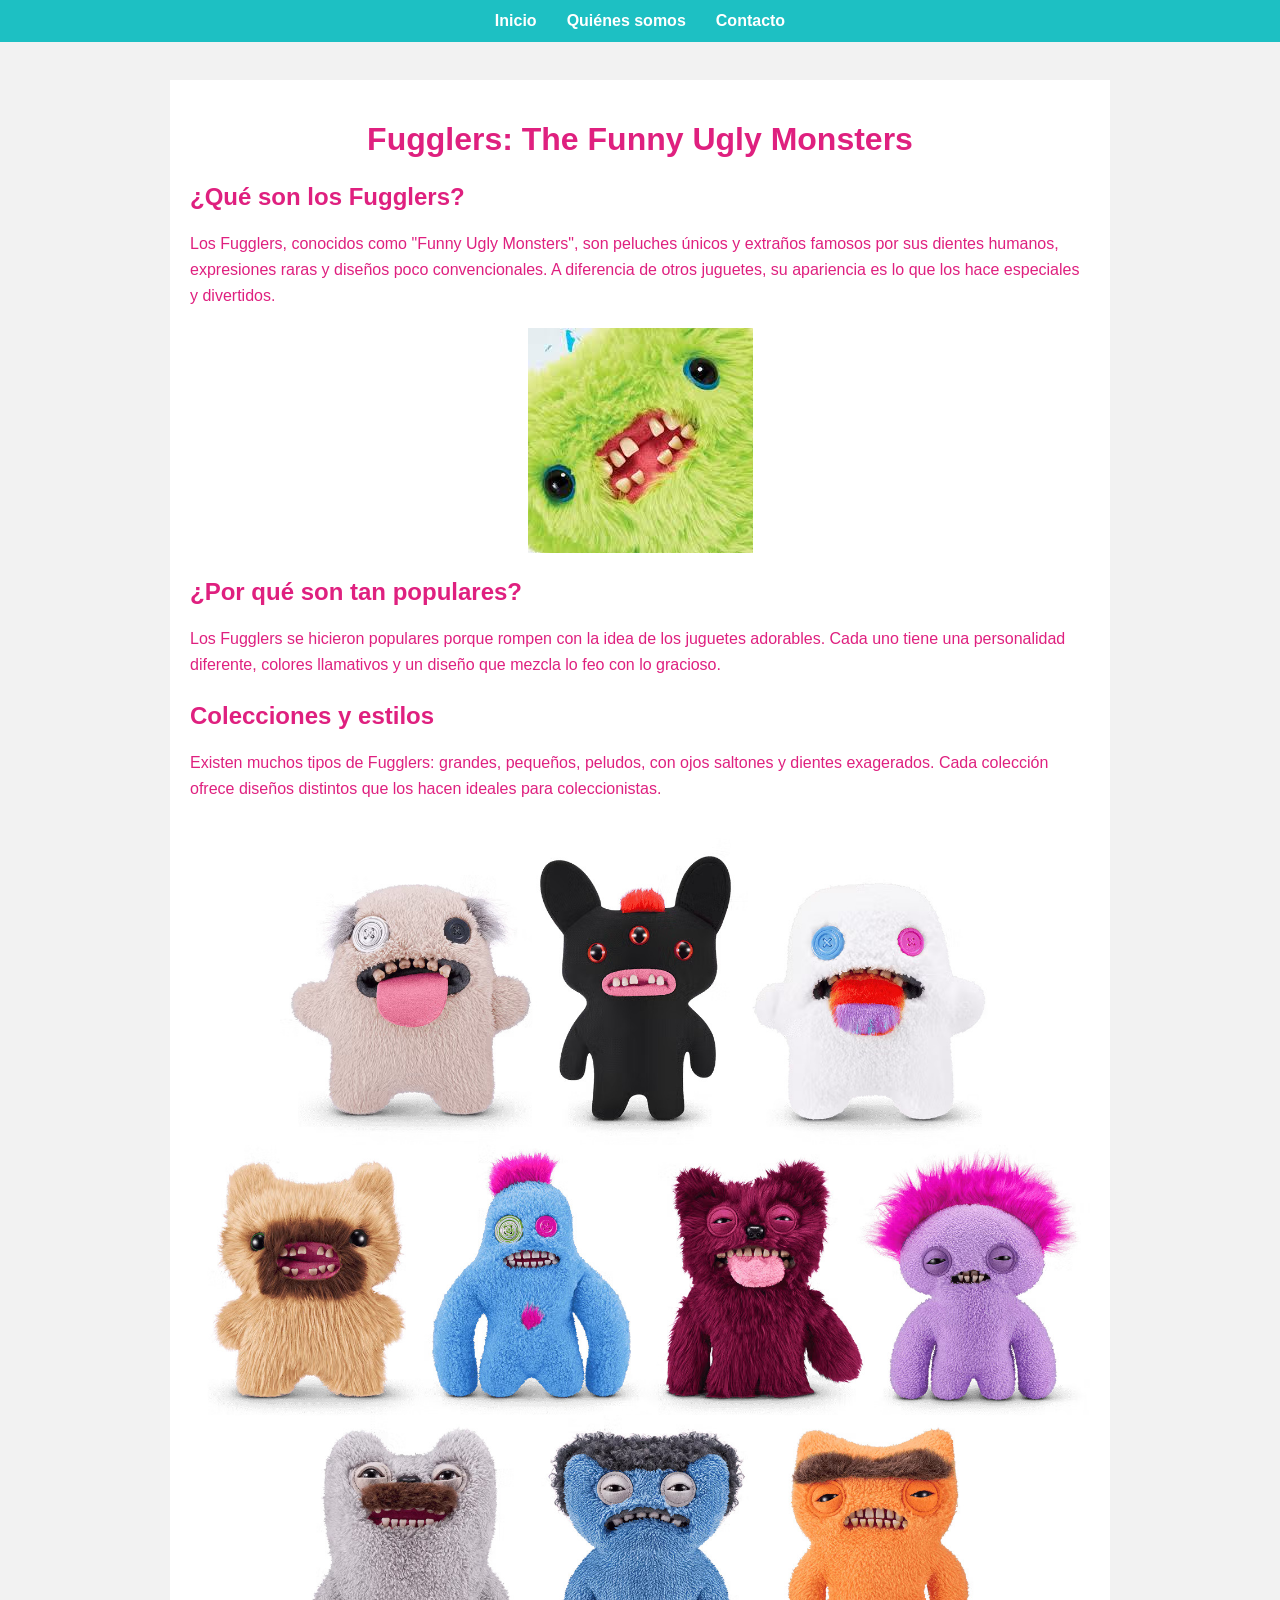
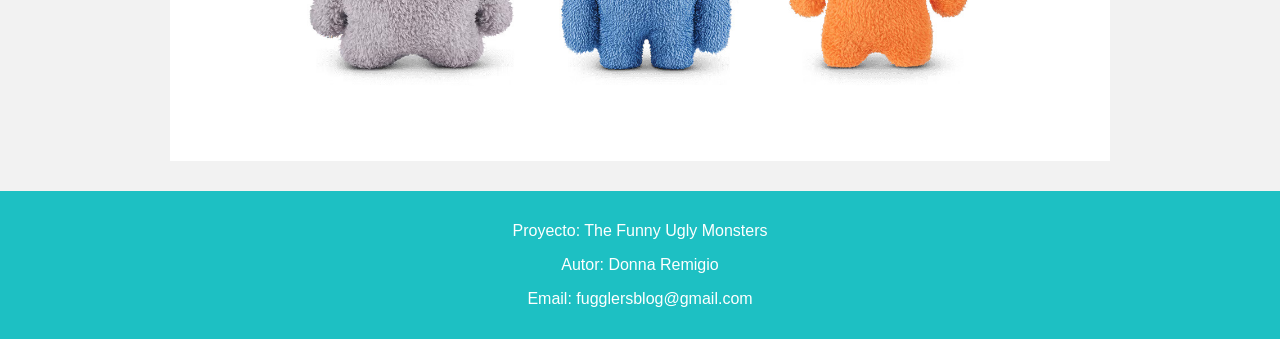
<file: ad-l4-1.0/index.html>
<!DOCTYPE html>
<html lang="es">
<head>
    <meta charset="UTF-8">
    <meta name="viewport" content="width=device-width, initial-scale=1.0">
    <title>BLOG DE FUGGLERS</title>

    <!-- CSS -->
    <link href="style.css" rel="stylesheet" />
</head>

<body>

    <!-- ENCABEZADO -->
    <header>
        <nav class="navbar">
            <ul class="nav-list">
                <li><a href="index.html">Inicio</a></li>
                <li><a href="about.html">Quiénes somos</a></li>
                <li><a href="contact.html">Contacto</a></li>
            </ul>
        </nav>
    </header>

    <!-- CONTENIDO -->
    <main>
    <h1>Fugglers: The Funny Ugly Monsters</h1>

    <h2>¿Qué son los Fugglers?</h2>
    <p>
        Los Fugglers, conocidos como "Funny Ugly Monsters", son peluches
        únicos y extraños famosos por sus dientes humanos, expresiones raras
        y diseños poco convencionales. A diferencia de otros juguetes, su
        apariencia es lo que los hace especiales y divertidos.
        <img src="Pic/Fuggler.jpg" alt="Fuggler de color verde con dientes grandes">
    </p>

    <h2>¿Por qué son tan populares?</h2>
    <p>
        Los Fugglers se hicieron populares porque rompen con la idea de los
        juguetes adorables. Cada uno tiene una personalidad diferente, colores
        llamativos y un diseño que mezcla lo feo con lo gracioso.
      
    </p>

    <h2>Colecciones y estilos</h2>
    <p>
        Existen muchos tipos de Fugglers: grandes, pequeños, peludos, con ojos
        saltones y dientes exagerados. Cada colección ofrece diseños distintos
        que los hacen ideales para coleccionistas.
    <img src="Pic/Familia.jpg" alt="Hairy Fugglers">
    </p>

      </main>

    <!-- PIE DE PÁGINA -->
    <footer>
        <p>Proyecto: The Funny Ugly Monsters</p>
        <p>Autor: Donna Remigio</p>
        <p>Email: fugglersblog@gmail.com</p>
    </footer>

</body>
</html>
</file>
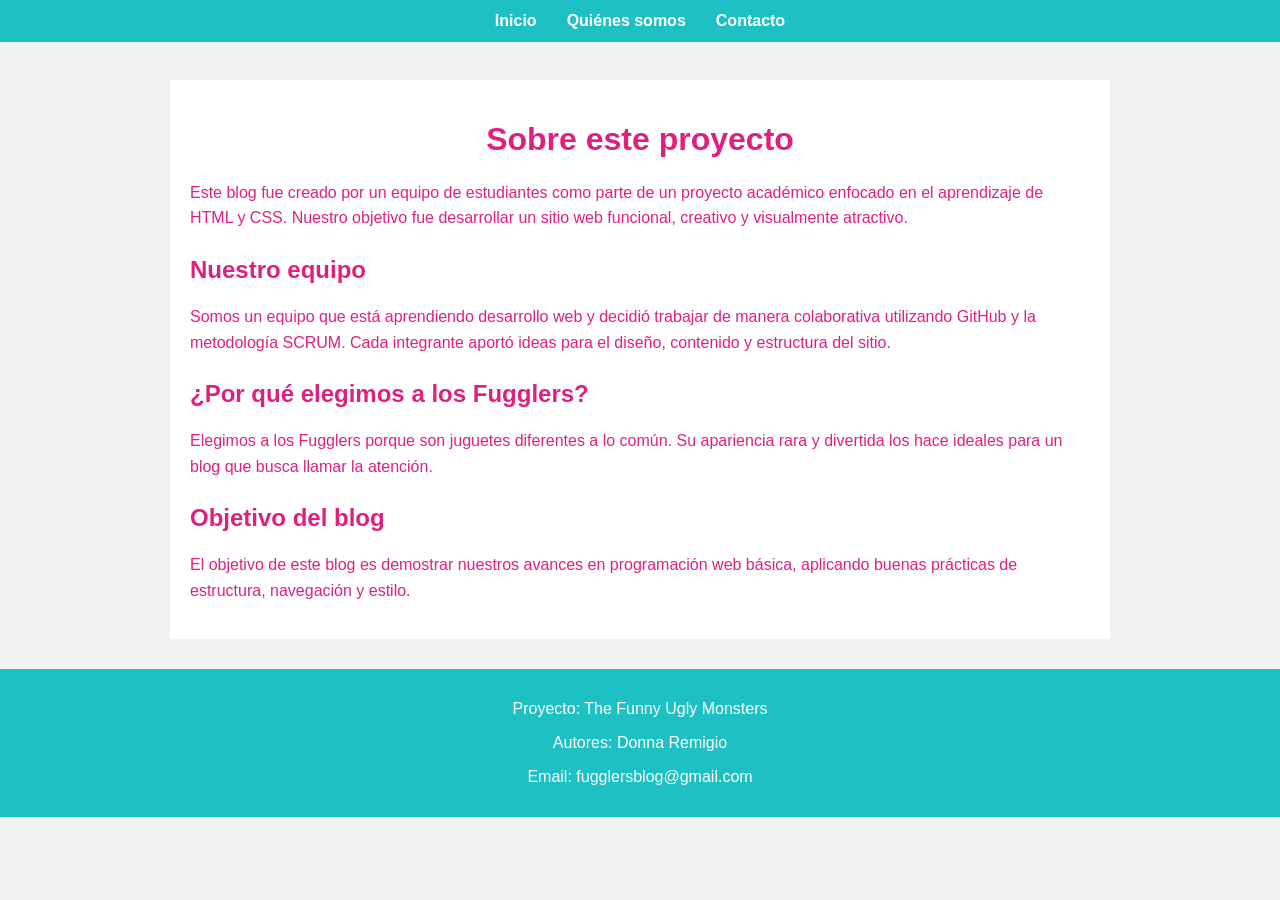
<file: ad-l4-1.0/about.html>
<!DOCTYPE html>
<html lang="es">
<head>
    <meta charset="UTF-8">
    <meta name="viewport" content="width=device-width, initial-scale=1.0">
    <title>Quiénes Somos - Fugglers Blog</title>

    <!-- CSS -->
    <link rel="stylesheet" href="style.css">
</head>

<body>

    <!-- NAVBAR -->
    <header>
        <nav class="navbar">
            <ul class="nav-list">
                <li><a href="index.html">Inicio</a></li>
                <li><a href="about.html">Quiénes somos</a></li>
                <li><a href="contact.html">Contacto</a></li>
            </ul>
        </nav>
    </header>

    <!-- CONTENIDO PRINCIPAL -->
    <main>
        <h1>Sobre este proyecto</h1>

        <p>
            Este blog fue creado por un equipo de estudiantes como parte de un
            proyecto académico enfocado en el aprendizaje de HTML y CSS.
            Nuestro objetivo fue desarrollar un sitio web funcional, creativo
            y visualmente atractivo.
        </p>

        <h2>Nuestro equipo</h2>
        <p>
            Somos un equipo que está aprendiendo desarrollo web y decidió trabajar
            de manera colaborativa utilizando GitHub y la metodología SCRUM.
            Cada integrante aportó ideas para el diseño, contenido y estructura
            del sitio.
        </p>

        <h2>¿Por qué elegimos a los Fugglers?</h2>
        <p>
            Elegimos a los Fugglers porque son juguetes diferentes a lo común.
            Su apariencia rara y divertida los hace ideales para un blog que
            busca llamar la atención.
        </p>

        <h2>Objetivo del blog</h2>
        <p>
            El objetivo de este blog es demostrar nuestros avances en programación
            web básica, aplicando buenas prácticas de estructura, navegación
            y estilo.
        </p>
    </main>

    <!-- PIE DE PÁGINA -->
    <footer>
        <p>Proyecto: The Funny Ugly Monsters</p>
        <p>Autores: Donna Remigio</p>
        <p>Email: fugglersblog@gmail.com</p>
    </footer>

</body>
</html>
</file>
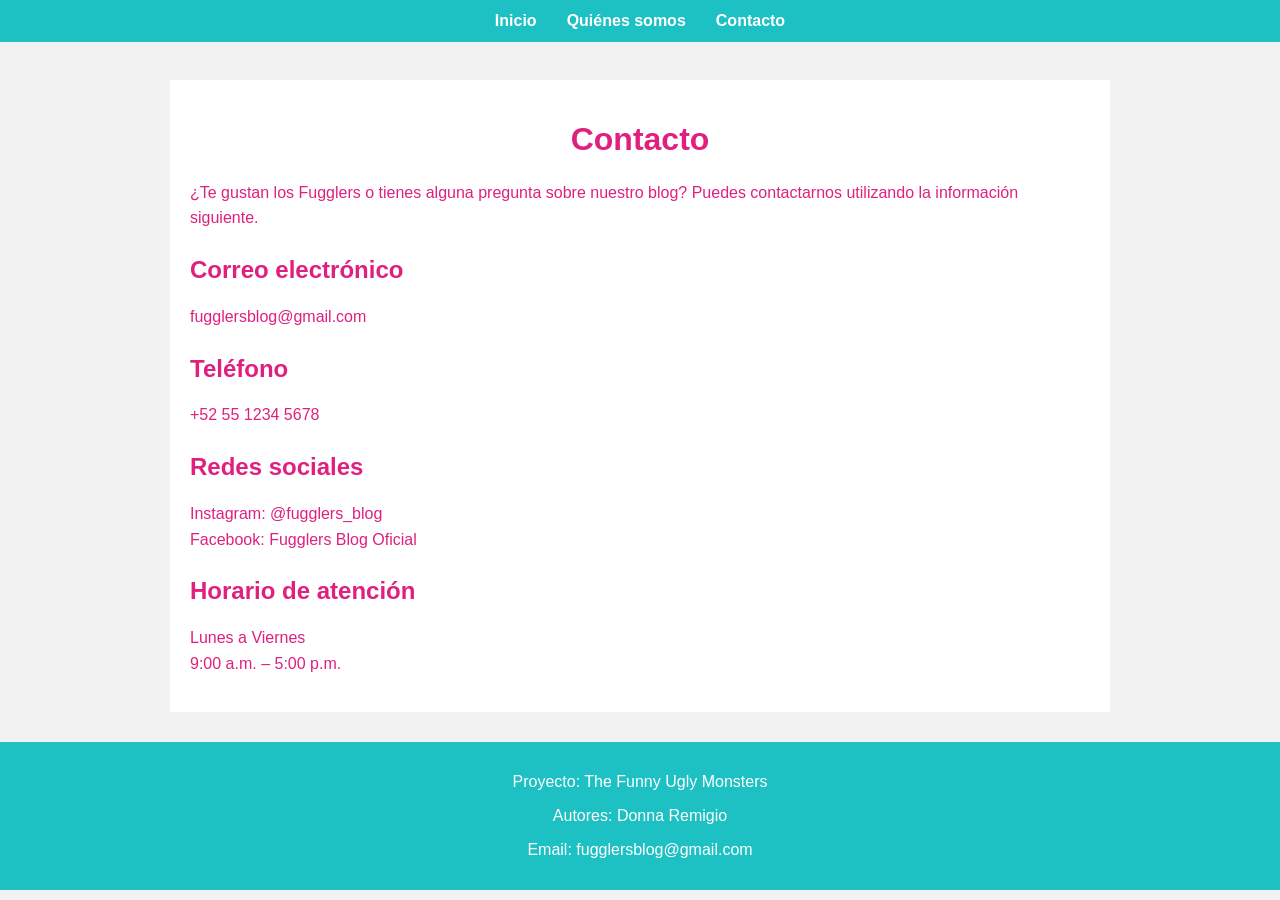
<file: ad-l4-1.0/contact.html>
<!DOCTYPE html>
<html lang="es">
<head>
    <meta charset="UTF-8">
    <meta name="viewport" content="width=device-width, initial-scale=1.0">
    <title>Contacto - Fugglers Blog</title>

    <!-- CSS -->
    <link rel="stylesheet" href="style.css">
</head>

<body>

    <!-- ENCABEZADO -->
    <header>
        <nav class="navbar">
            <ul class="nav-list">
                <li><a href="index.html">Inicio</a></li>
                <li><a href="about.html">Quiénes somos</a></li>
                <li><a href="contact.html">Contacto</a></li>
            </ul>
        </nav>
    </header>

    <!-- CONTENIDO PRINCIPAL -->
    <main>
        <h1>Contacto</h1>

        <p>
            ¿Te gustan los Fugglers o tienes alguna pregunta sobre nuestro blog?
            Puedes contactarnos utilizando la información siguiente.
        </p>

        <h2>Correo electrónico</h2>
        <p>fugglersblog@gmail.com</p>

        <h2>Teléfono</h2>
        <p>+52 55 1234 5678</p>

        <h2>Redes sociales</h2>
        <p>
            Instagram: @fugglers_blog<br>
            Facebook: Fugglers Blog Oficial
        </p>

        <h2>Horario de atención</h2>
        <p>
            Lunes a Viernes<br>
            9:00 a.m. – 5:00 p.m.
        </p>
    </main>

    <!-- PIE DE PÁGINA -->
    <footer>
        <p>Proyecto: The Funny Ugly Monsters</p>
        <p>Autores: Donna Remigio</p>
        <p>Email: fugglersblog@gmail.com</p>
    </footer>

</body>
</html>
</file>
<file: ad-l4-1.0/style.css>
html {
    height: 100%;
    width: 100%;
  }


/* ===== ESTILOS GENERALES ===== */
body {
    margin: 0;
    font-family: Helvetica, sans-serif;
    background-color: #f2f2f2;
    color: #df207f;
}

/* ===== NAVBAR ===== */
.navbar {
    position: fixed;
    top: 0;
    width: 100%;
    background-color: #1dc0c3;
    padding: 12px 0;
}

.nav-list {
    list-style: none;
    display: flex;
    justify-content: center;
    margin: 0;
    padding: 0;
}

.nav-list li {
    margin: 0 15px;
}

.nav-list a {
    color: white;
    text-decoration: none;
    font-weight: bold;
}

.nav-list a:hover {
    text-decoration: underline;
}

/* ===== CONTENIDO ===== */
main {
    margin-top: 80px;
    padding: 20px;
    background-color: white;
    max-width: 900px;
    margin-left: auto;
    margin-right: auto;
}

main h1 {
    text-align: center;
}

main h2 {
    margin-top: 25px;
}

main p {
    line-height: 1.6;
}

/* ===== IMÁGENES ===== */
img {
    display: block;
    max-width: 100%;
    margin: 20px auto;
}

/* ===== FOOTER ===== */
footer {
    background-color: #1dc0c3;
    color: white;
    text-align: center;
    padding: 15px;
    margin-top: 30px;
}
</file>
